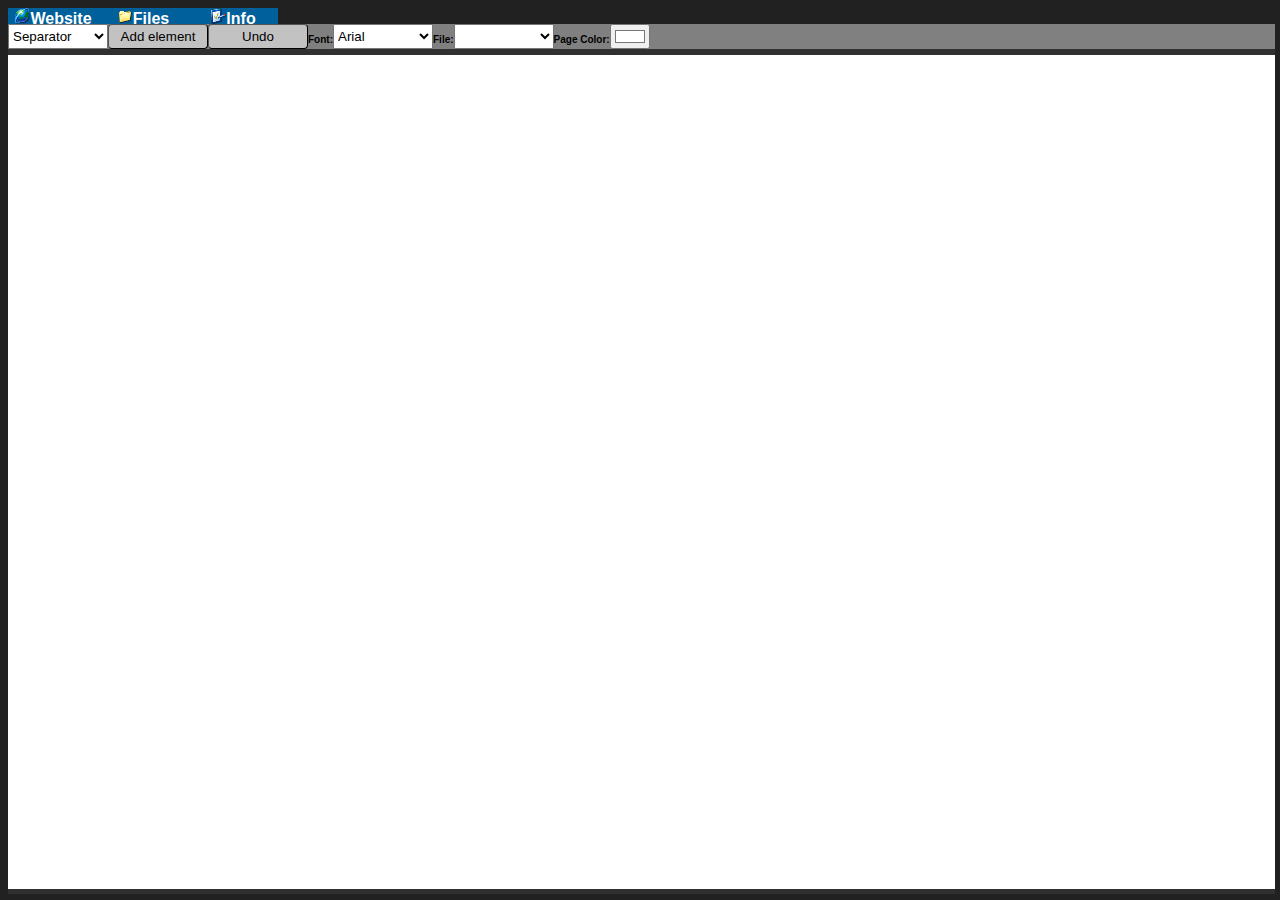
<file: version2/index.html>
<!DOCTYPE HTML>
<html>
	<head>
		<link rel="icon" href="icons/website.ico">
		<link rel="stylesheet" href="style.css">
		<title>Gvbvdxx website maker</title>
	</head>
	<body>
		<input type="file" hidden id="fileimport" onchange="this.innerHTML = ''; fileImported(this);" accept="image/*,audio/*">
		<input type="file" hidden id="loadfile" onchange="this.innerHTML = ''; fileLoaded(this);" accept=".gwmf">
		
		<div class="tab1div">
			<center>
				<div class="tab1" id="websiteTab"><img src="icons/website.ico" width=16 height=16>Website</div>
				<div class="tab1" id="filesTab"><img src="icons/folder.ico" width=16 height=16>Files</div>
				<div class="tab1" id="infoTab"><img src="icons/clipboard.ico" width=16 height=16>Info</div>
			</center>
		</div>
		
		<div id="website" style="display:block;" class="window">
			<div style="width:100%; height:25px; background-color:grey;">
				<select style="height:25px; width:100px; float:left;" id="Element">
					<optgroup label="Lines">
						<option value="hr">Separator</option>
						<option value="br">New Line</option>
					</optgroup>
					<optgroup label="Text">
						<option value="h1">Header Text</option>
						<option value="p">Text</option>
					</optgroup>
					<optgroup label="Clickable">
						<option value="a">Link</option>
					</optgroup>
					<optgroup label="Coding">
						<option value="div">Costom HTML</option>
					</optgroup>
					<optgroup label="Interactive">
						<option value="audio">Audio Player</option>
						<option value="video">Video Player</option>
						<option value="img">Image</option>
						<option value="iframe">Embed</option>
					</optgroup>
					<optgroup label="Other">
						<option value="bgm">Background Music</option>
					</optgroup>
				</select>
				<button style="height:25px; width:100px; float:left;" id="AddElement">Add element</button>
				<button style="height:25px; width:100px; float:left;" id="Undo">Undo</button>
				<p class="bold" style="font-size:10px; float:left;">Font:</p>
				<select style="height:25px; width:100px; float:left;" id="Font" onchange="document.getElementById('FontPreview').style.fontFamily = this.value;">
					<optgroup label="Fonts">
						<option value="arial">Arial</option>
						<option value="verdana">Verdana</option>
						<option value="helvetica">Helvetica</option>
						<option value="tahoma">Tahoma</option>
						<option value="georgia">Georgia</option>
					</optgroup>
				</select>
				<p class="bold" style="font-size:10px; float:left;">File:</p>
				<select style="height:25px; width:100px; float:left;" id="FileSelector">
					<optgroup label="Files" id="FileSelect">
					</optgroup>
				</select>
				<p class="bold" style="font-size:10px; float:left;">Page Color:</p>
				<input type="color" id="pgColor" style="height:25px; width:40px; float:left;" value="#ffffff">
			</div>
			<center id="centerPage" style="width:100%; height:95.9%; background-color:white; overflow-y: auto;">
				<div id="currentWebsite">
				</div>
			</center>
		</div>
		<div id="files" style="display:none;" class="window">
			<center><button onclick="document.getElementById('fileimport').click();" style="width:100%;"><img src="icons/folder.ico" width=16>Import</button></center>
			<center style="width:100%; height:93.9%; background-color:#303030; overflow-y: auto;">
				<div id="ImportedFiles"></div>
			</center>
		</div>
		<div id="info" style="display:none;" class="window">
			<center>
				<h1>Basic Info</h1>
				<hr>
				<br>
				<label for="title">Webpage title:</label>
				<input type="text" value="My Website" id="title">
				<br>
				<label for="favicon">Webpage favicon (name in files):</label>
				<select style="" id="favicon">
					<optgroup label="Files" id="FileSelect2">
						<option value="">None</option>
					</optgroup>
				</select>
				<br>
				<h1>Export Options</h1>
				<hr>
				<br>
				<button width="25" height="100" id="exportHTML">Export HTML</button>
				<button width="25" height="100" id="exportHTA">Export HTA</button>
				<button width="25" height="100" id="save">Save</button>
				<button width="25" height="100" id="load">Load</button>
			</center>
		</div>
		
		
		
		<script src="scripts/index.js"></script>
		<script src="scripts/exporter.js"></script>
	</body>
</html>
</file>
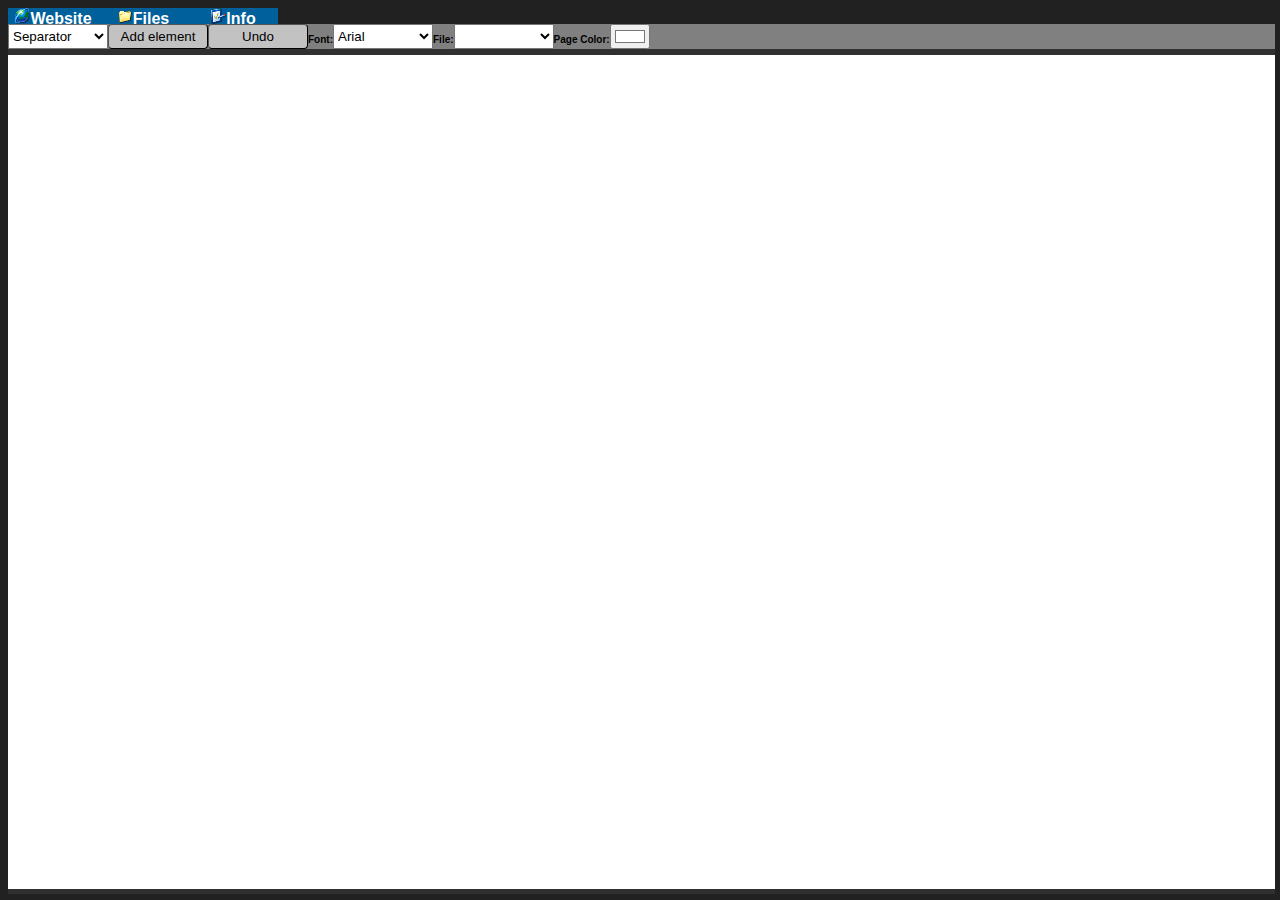
<file: version3/index.html>
<!DOCTYPE HTML>
<html>
	<head>
		<meta name="viewport" content="width=device-width, initial-scale=1">
		<!-- Web Manifest -->
		<link rel="manifest" href="manifest.json">
		<link rel="icon" href="icons/website.ico">
		<link rel="stylesheet" href="style.css">
		<title>Gvbvdxx website maker</title>
	</head>
	<body>
		<input type="file" hidden id="fileimport" onchange="this.innerHTML = ''; fileImported(this);" accept="image/*,audio/*">
		<input type="file" hidden id="loadfile" onchange="this.innerHTML = ''; fileLoaded(this);" accept=".gwmf">
		
		<div class="tab1div">
			<center>
				<div class="tab1" id="websiteTab"><img src="icons/website.ico" width=16 height=16>Website</div>
				<div class="tab1" id="filesTab"><img src="icons/folder.ico" width=16 height=16>Files</div>
				<div class="tab1" id="infoTab"><img src="icons/clipboard.ico" width=16 height=16>Info</div>
			</center>
		</div>
		
		<div id="website" style="display:block;" class="window">
			<div style="width:100%; height:25px; background-color:grey;">
				<select style="height:25px; width:100px; float:left;" id="Element">
					<optgroup label="Lines">
						<option value="hr">Separator</option>
						<option value="br">New Line</option>
					</optgroup>
					<optgroup label="Text">
						<option value="h1">Header Text</option>
						<option value="p">Text</option>
					</optgroup>
					<optgroup label="Clickable">
						<option value="a">Link</option>
					</optgroup>
					<optgroup label="Coding">
						<option value="div">Costom HTML</option>
					</optgroup>
					<optgroup label="Interactive">
						<option value="audio">Audio Player</option>
						<option value="video">Video Player</option>
						<option value="img">Image</option>
						<option value="iframe">Embed</option>
					</optgroup>
					<optgroup label="Other">
						<option value="bgm">Background Music</option>
					</optgroup>
				</select>
				<button style="height:25px; width:100px; float:left;" id="AddElement">Add element</button>
				<button style="height:25px; width:100px; float:left;" id="Undo">Undo</button>
				<p class="bold" style="font-size:10px; float:left;">Font:</p>
				<select style="height:25px; width:100px; float:left;" id="Font" onchange="document.getElementById('FontPreview').style.fontFamily = this.value;">
					<optgroup label="Fonts">
						<option value="arial">Arial</option>
						<option value="verdana">Verdana</option>
						<option value="helvetica">Helvetica</option>
						<option value="tahoma">Tahoma</option>
						<option value="georgia">Georgia</option>
					</optgroup>
				</select>
				<p class="bold" style="font-size:10px; float:left;">File:</p>
				<select style="height:25px; width:100px; float:left;" id="FileSelector">
					<optgroup label="Files" id="FileSelect">
					</optgroup>
				</select>
				<p class="bold" style="font-size:10px; float:left;">Page Color:</p>
				<input type="color" id="pgColor" style="height:25px; width:40px; float:left;" value="#ffffff">
			</div>
			<center id="centerPage" style="width:100%; height:95.9%; background-color:white; overflow-y: auto;">
				<div id="currentWebsite">
				</div>
			</center>
		</div>
		<div id="files" style="display:none;" class="window">
			<center><button onclick="document.getElementById('fileimport').click();" style="width:100%;"><img src="icons/folder.ico" width=16>Import</button></center>
			<center style="width:100%; height:93.9%; background-color:#303030; overflow-y: auto;">
				<div id="ImportedFiles"></div>
			</center>
		</div>
		<div id="info" style="display:none;" class="window">
			<center>
				<h1>Basic Info</h1>
				<hr>
				<br>
				<label for="title">Webpage title:</label>
				<input type="text" value="My Website" id="title">
				<br>
				<label for="favicon">Webpage favicon (name in files):</label>
				<select style="" id="favicon">
					<optgroup label="Files" id="FileSelect2">
						<option value="">None</option>
					</optgroup>
				</select>
				<br>
				<h1>Export Options</h1>
				<hr>
				<br>
				<button width="25" height="100" id="exportHTML">Export HTML</button>
				<button width="25" height="100" id="exportHTA">Export HTA</button>
				<button width="25" height="100" id="save">Save</button>
				<button width="25" height="100" id="load">Load</button>
			</center>
		</div>
		
		
		
		<script src="scripts/index.js"></script>
		<script src="scripts/exporter.js"></script>
	</body>
</html>
</file>
<file: version2/style.css>
body {
	background-color:#212121;
	font-family:arial;
}
.tab1 {
	width:90px;
	height:16px;
	background-color:#00609c;
	font-size:16;
	font-family:arial;
	color:white;
	font-weight:bold;
	cursor:pointer;
	float:left;
}
.tab1:hover {
	background-color:#0064e6;
}
.tab1div {
    white-space: nowrap;
    overflow: hidden;
    text-overflow: ellipsis;
}
.window {
	width:99%;
	height:calc(100vh - 30px);
	background-color:#303030;
	position:absolute;
	top:24px;
	left:8px;
}
button {
	background-color:#c2c2c2;
	cursor:pointer;
	border-width:1px;
	border-radius:4px;
}
button:hover {
	background-color:#dbdbdb;
}
img {
	image-rendering:pixelated;
}
#ImportedFiles {
	font-weight:bold;
}
.bold {
	font-weight:bold;
}
</file>
<file: version3/style.css>
body {
	background-color:#212121;
	font-family:arial;
}
.tab1 {
	width:90px;
	height:16px;
	background-color:#00609c;
	font-size:16;
	font-family:arial;
	color:white;
	font-weight:bold;
	cursor:pointer;
	float:left;
}
.tab1:hover {
	background-color:#0064e6;
}
.tab1div {
    white-space: nowrap;
    overflow: hidden;
    text-overflow: ellipsis;
}
.window {
	width:99%;
	height:calc(100vh - 30px);
	background-color:#303030;
	position:absolute;
	top:24px;
	left:8px;
}
button {
	background-color:#c2c2c2;
	cursor:pointer;
	border-width:1px;
	border-radius:4px;
}
button:hover {
	background-color:#dbdbdb;
}
img {
	image-rendering:pixelated;
}
#ImportedFiles {
	font-weight:bold;
}
.bold {
	font-weight:bold;
}
</file>
